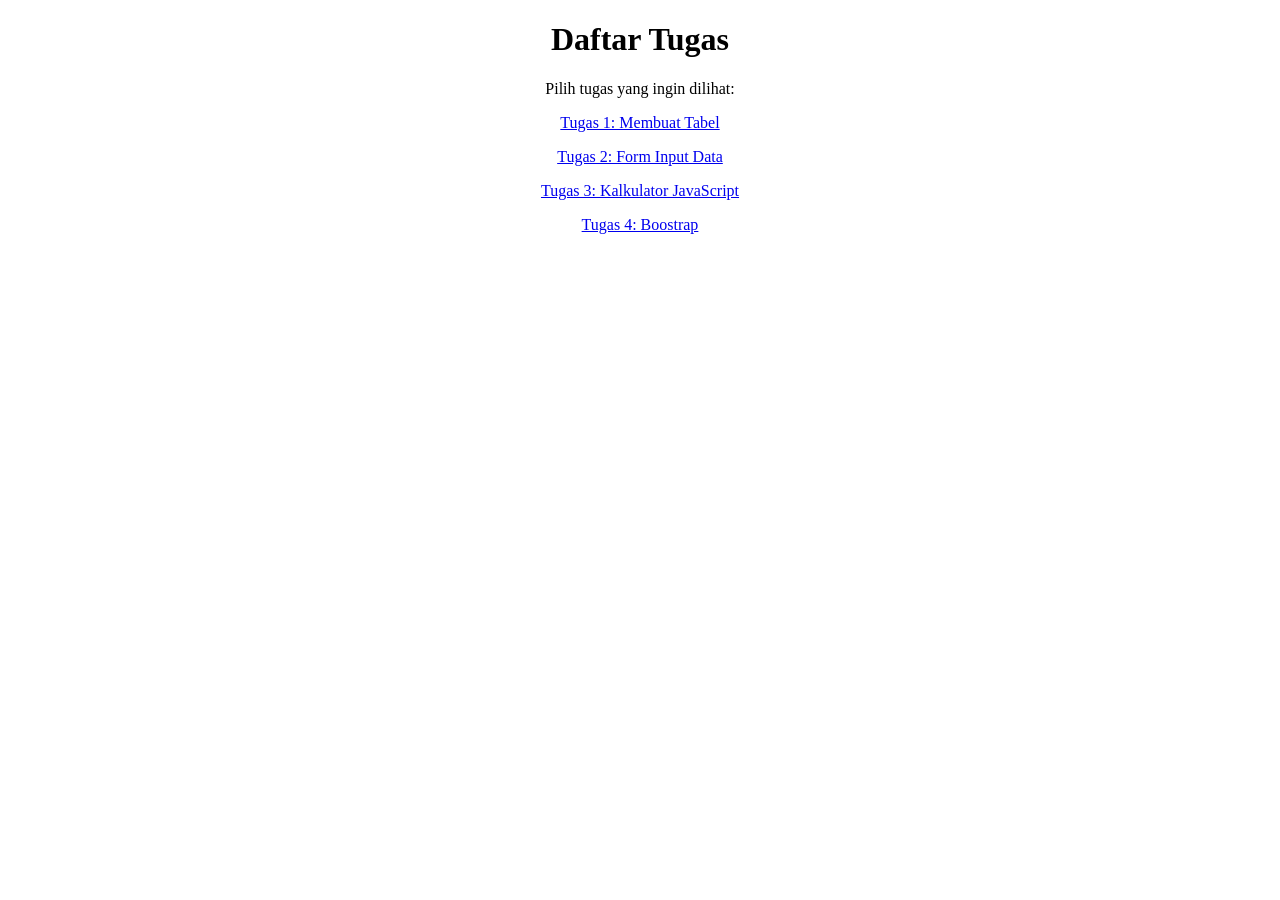
<file: index.html>
<!DOCTYPE html>
<html lang="id">
<head>
    <meta charset="UTF-8">
    <title>WEBSITE TUGAS PEMROGRAMAN Web</title>
    <style>
        body{
            text-align: center;
        }
        
    </style>
<body>

    <h1>Daftar Tugas</h1>
    <p>Pilih tugas yang ingin dilihat:</p>
     <p>
        <a href="tugas1.html">Tugas 1: Membuat Tabel</data></a>
    </p>
    <p>
        <a href="tugas2.html">Tugas 2: Form Input Data</data></a>
    </p>
    <p>
        <a href="tugas3.html">Tugas 3: Kalkulator JavaScript</a>
    </p>
    <p>
        <a href="tugas4.html">Tugas 4: Boostrap</a>
    </p>

</body>
</html>
</file>
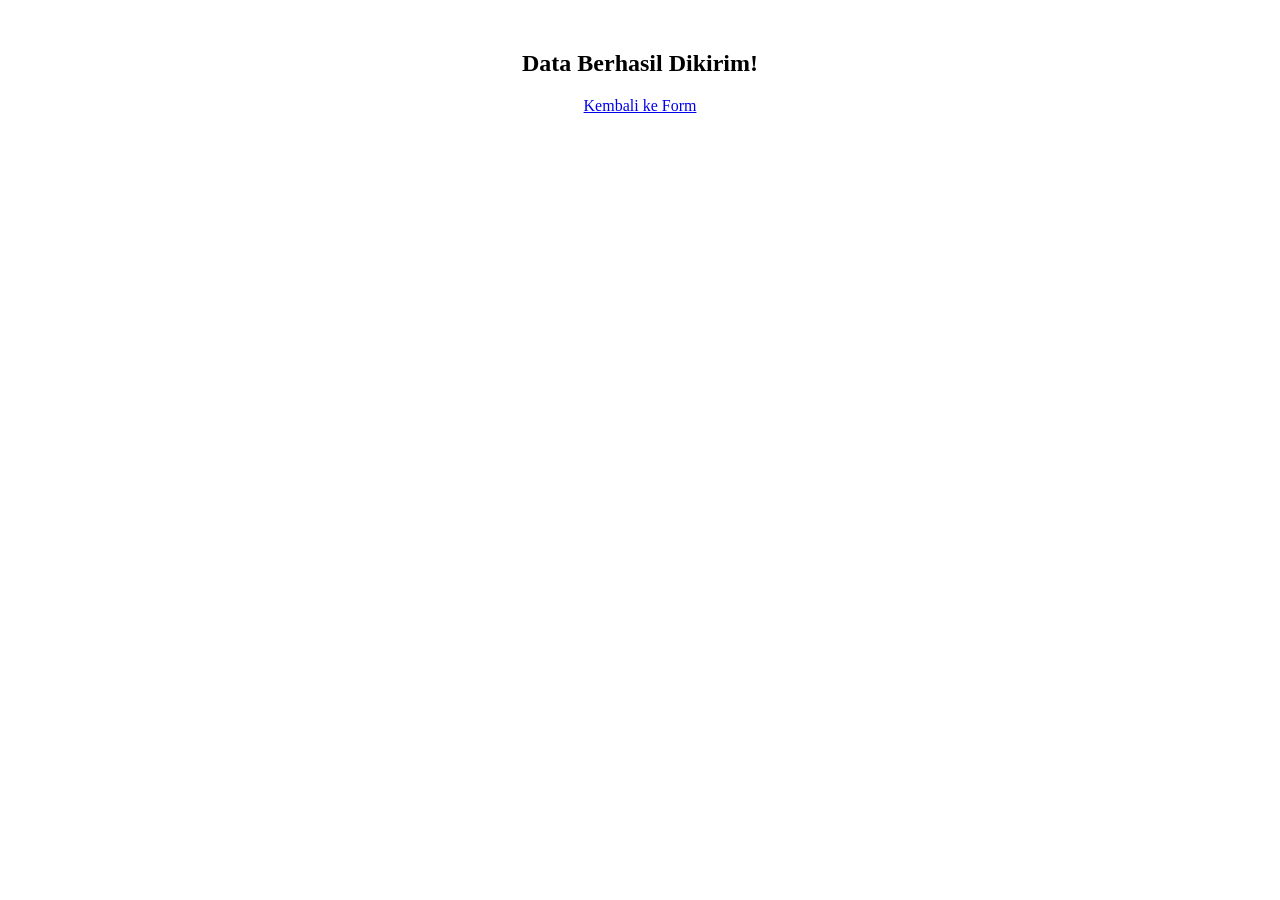
<file: sukses.html>
<!DOCTYPE html>
<html>
<head>
    <title>Sukses</title>
</head>
<body>
    <h2 style="text-align: center; margin-top: 50px;">Data Berhasil Dikirim!</h2>
    <p style="text-align: center;"><a href="tugas2.html">Kembali ke Form</a></p>
</body>
</html>
</file>
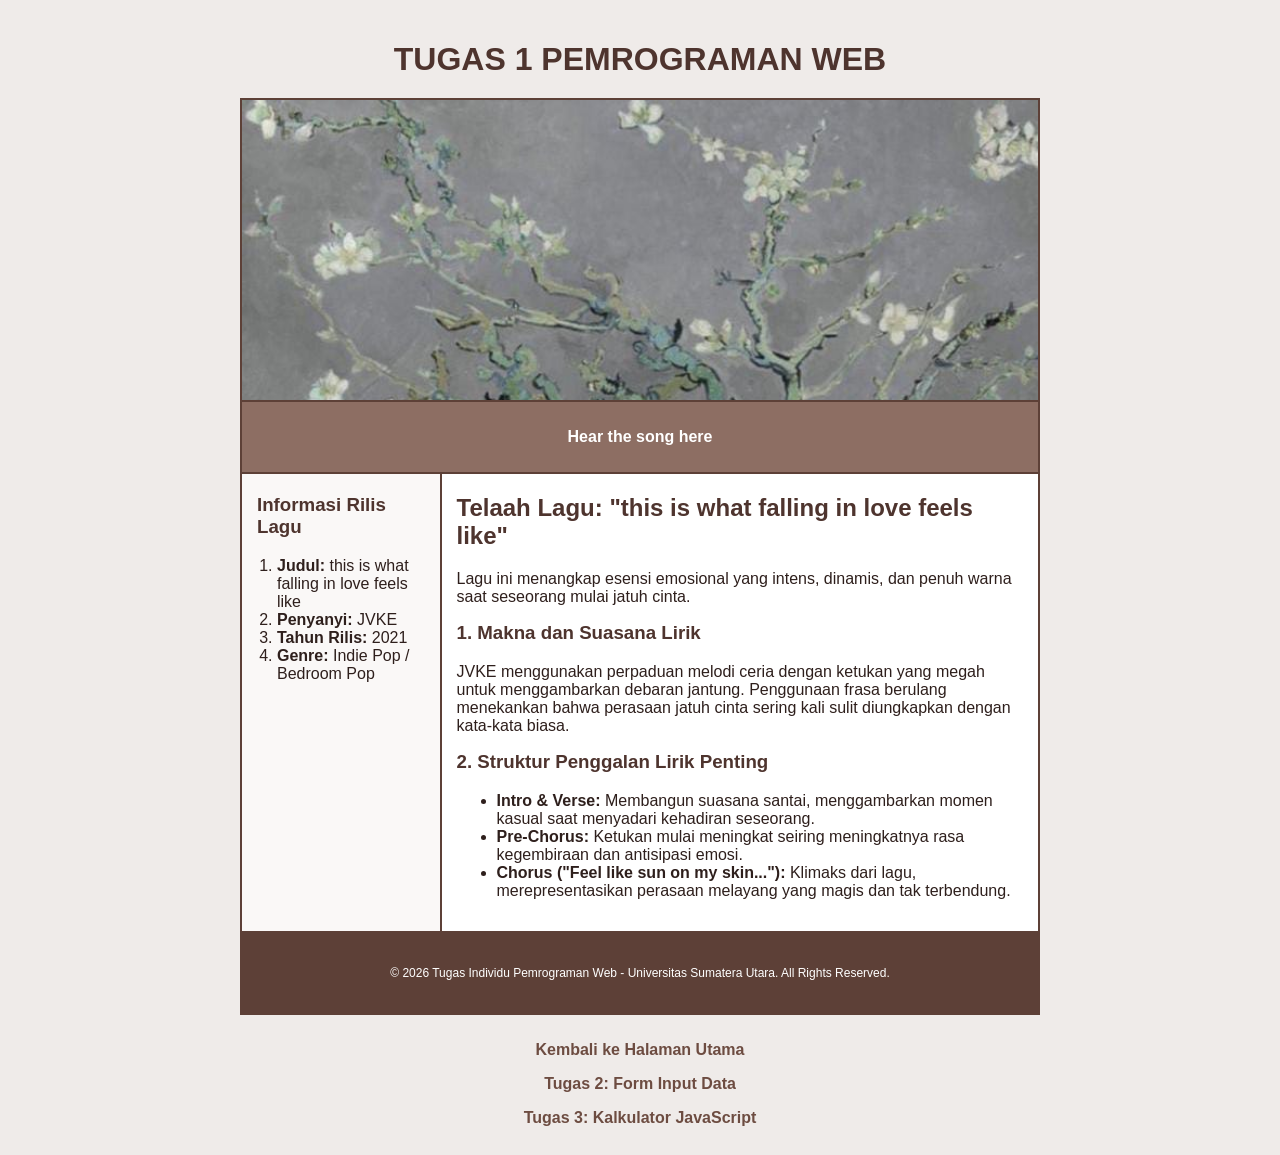
<file: tugas1.html>
<!DOCTYPE html>
<html lang="id"> 
<head>
    <meta charset="UTF-8">
    <meta name="viewport" content="width=device-width, initial-scale=1.0">
    <title>Tugas Membuat Tabel</title>
    <style>
        body {
            font-family: Arial, sans-serif;
            display: flex;
            justify-content: center;
            align-items: center;
            flex-direction: column;
            min-height: 100vh;
            margin: 0;
            background-color: #efebe9;
            padding: 20px;
        }

        h1 {
            text-align: center;
            color: #4e342e;
            margin-bottom: 20px;
        }

        table {
            width: 800px;
            border-collapse: collapse;
            background-color: #ffffff;
        }

        td {
            border: 2px solid #5d4037;
            color: #2e1f1c;
            padding: 15px;
        }

        .header-box {
            height: 100px;
            padding: 0;
        }

        .menu-box {
            height: 40px;
            text-align: center;
            background-color: #8d6e63;
        }

        .menu-box a {
            color: #ffffff;
            text-decoration: none;
            font-weight: bold;
        }

        .menu-box a:hover {
            text-decoration: underline;
        }

        .sidebar-box {
            width: 25%;
            height: 350px;
            vertical-align: top;
            background-color: #faf8f7;
        }

        .content-box {
            width: 75%;
            height: 350px;
            vertical-align: top;
            text-align: left;
        }

        .footer-box {
            height: 50px;
            text-align: center;
            background-color: #5d4037;
            color: #ffffff;
        }

        h2, h3 {
            color: #4e342e;
            margin-top: 5px;
        }

        .sidebar-box ol {
            padding-left: 20px;
        }

        .balik {
            font-family: Arial, sans-serif;
            text-align: center;
            margin: 8px 0;
        }

        .balik a {
            color: #6d4c41;
            text-decoration: none;
            font-weight: bold;
        }

        .balik a:hover {
            text-decoration: underline;
        }
    </style>
</head>
<body>

    <h1 style="text-align: center;">TUGAS 1 PEMROGRAMAN WEB</h1>

    <table>
        <tr>
            <td colspan="2" class="header-box">
                <img src="JVKE.jpeg" alt="cover JVKE" style="width: 100%; max-height: 300px; object-fit: cover; display: block;">
            </td>
        </tr>

        <tr>
            <td colspan="2" class="menu-box">
                <a href="https://youtu.be" target="_blank">Hear the song here</a>
            </td>
        </tr>

        <tr>
            <td class="sidebar-box">
                <h3>Informasi Rilis Lagu</h3>
                <ol>
                    <li><strong>Judul:</strong> this is what falling in love feels like</li>
                    <li><strong>Penyanyi:</strong> JVKE</li>
                    <li><strong>Tahun Rilis:</strong> 2021</li>
                    <li><strong>Genre:</strong> Indie Pop / Bedroom Pop</li>
                </ol>
            </td>

            <td class="content-box">
                <h2>Telaah Lagu: "this is what falling in love feels like"</h2>
                <p>Lagu ini menangkap esensi emosional yang intens, dinamis, dan penuh warna saat seseorang mulai jatuh cinta.</p>

                <h3>1. Makna dan Suasana Lirik</h3>
                <p>JVKE menggunakan perpaduan melodi ceria dengan ketukan yang megah untuk menggambarkan debaran jantung. Penggunaan frasa berulang menekankan bahwa perasaan jatuh cinta sering kali sulit diungkapkan dengan kata-kata biasa.</p>

                <h3>2. Struktur Penggalan Lirik Penting</h3>
                <ul>
                    <li><strong>Intro & Verse:</strong> Membangun suasana santai, menggambarkan momen kasual saat menyadari kehadiran seseorang.</li>
                    <li><strong>Pre-Chorus:</strong> Ketukan mulai meningkat seiring meningkatnya rasa kegembiraan dan antisipasi emosi.</li>
                    <li><strong>Chorus ("Feel like sun on my skin..."):</strong> Klimaks dari lagu, merepresentasikan perasaan melayang yang magis dan tak terbendung.</li>
                </ul>
            </td>
        </tr>

        <tr>
            <td colspan="2" class="footer-box">
                <p style="margin: 0; font-size: 12px;">&copy; 2026 Tugas Individu Pemrograman Web - Universitas Sumatera Utara. All Rights Reserved.</p>
            </td>
        </tr>
    </table>

    <br>

    <p class="balik"><a href="index.html">Kembali ke Halaman Utama</a></p>
    <p class="balik"><a href="tugas2.html">Tugas 2: Form Input Data</a></p>
    <p class="balik"><a href="tugas3.html">Tugas 3: Kalkulator JavaScript</a></p>

</body>
</html>
</file>
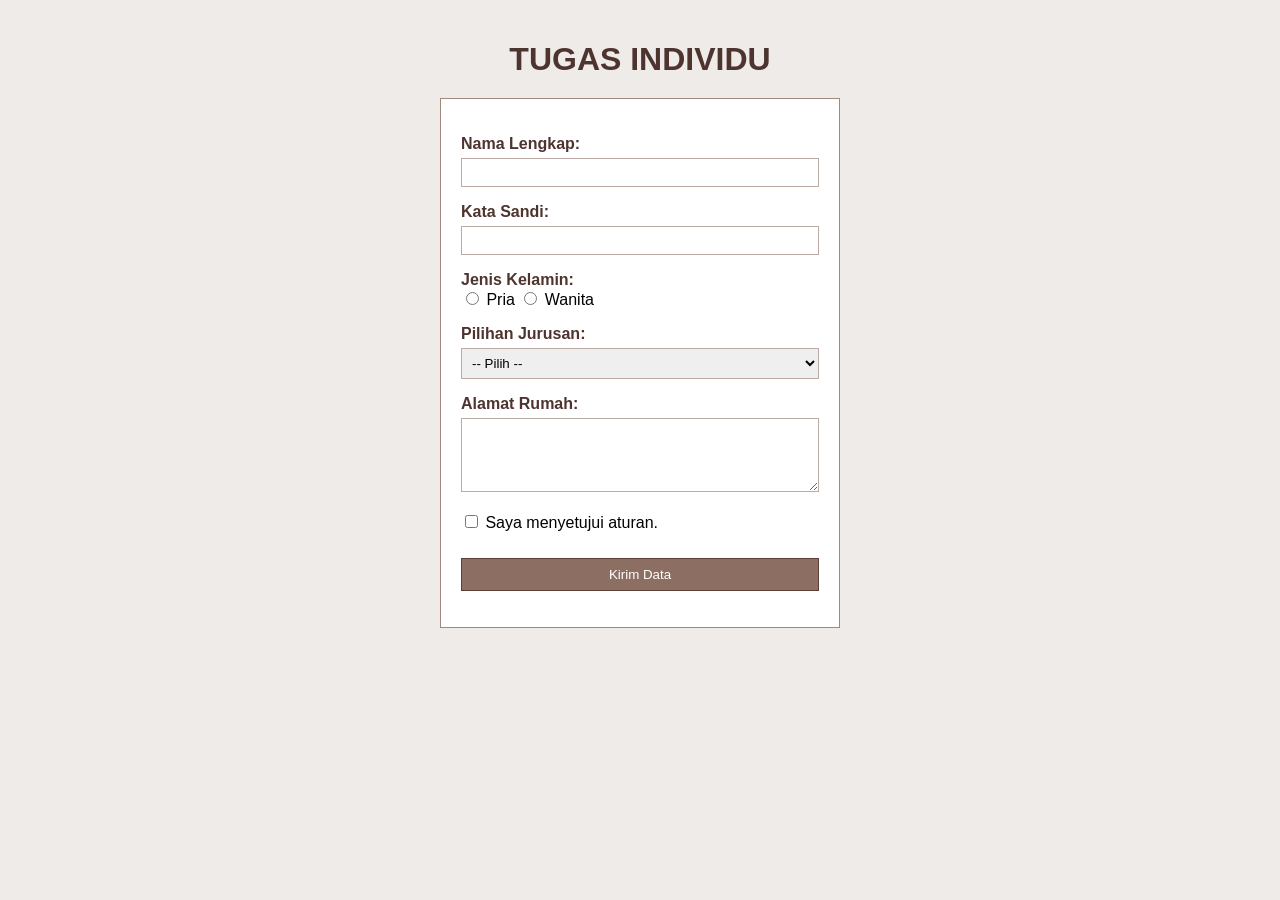
<file: Tugas2.html>
<!DOCTYPE html>
<html lang="id">
<head>
    <meta charset="UTF-8">
    <title>Tugas Individu - Form</title>
    
    <link rel="stylesheet" href="form.css">
</head>
<body>

    <h1 class="judul-tengah">TUGAS INDIVIDU</h1>

    <div class="kotak-form">
        <form action="#" method="POST">
            
            <p>
                <label>Nama Lengkap:</label><br>
                <input type="text" name="nama" class="input-teks">
            </p>
            
            <p>
                <label>Kata Sandi:</label><br>
                <input type="password" name="sandi" class="input-teks">
            </p>
            
            <p>
                <label>Jenis Kelamin:</label><br>
                <input type="radio" id="pria" name="gender" value="Pria"> Pria
                <input type="radio" id="wanita" name="gender" value="Wanita"> Wanita
            </p>
            
            <p>
                <label>Pilihan Jurusan:</label><br>
                <select name="jurusan" class="input-teks">
                    <option value="">-- Pilih --</option>
                    <option value="TI">Teknologi Informasi</option>
                    <option value="ILKOM">Ilmu Komputer</option>
                </select>
            </p>
            
            <p>
                <label>Alamat Rumah:</label><br>
                <textarea name="alamat" rows="4" class="input-teks"></textarea>
            </p>
            
            <p>
                <input type="checkbox" name="setuju"> Saya menyetujui aturan.
            </p>
            
            <p>
                <input type="submit" value="Kirim Data" class="tombol-submit">
            </p>
            
        </form>
    </div>

</body>
</html>
</file>
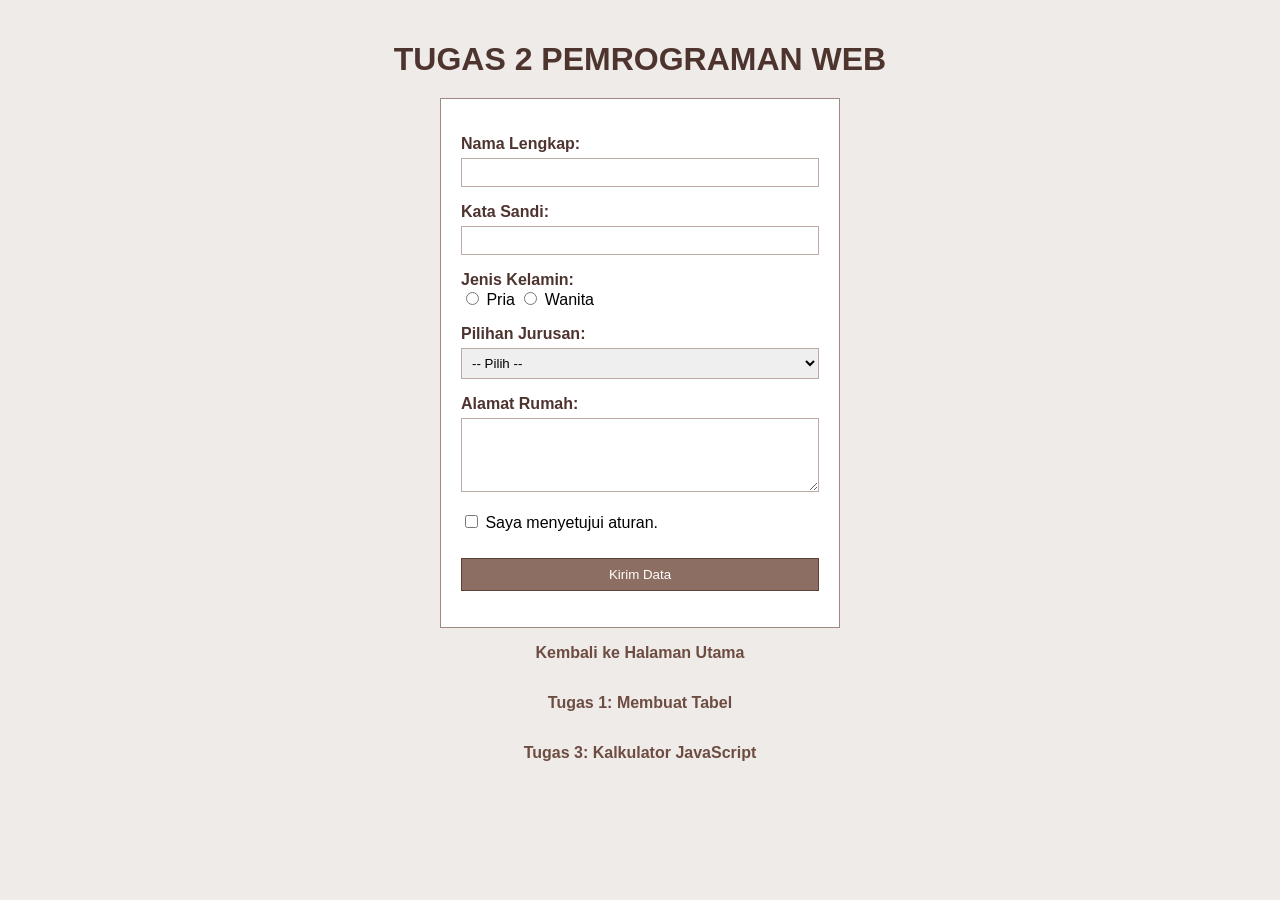
<file: tugas2.html>
<!DOCTYPE html>
<html lang="id">
<head>
    <meta charset="UTF-8">
    <title>Tugas Membuat Form Data Diri</title>
    
    <link rel="stylesheet" href="form.css">
    <style>
     .balik {
           font-family: Arial, sans-serif;
           text-align: center;
             
        }
    </style>    
</head>
<body>

    <h1 class="judul-tengah">TUGAS 2 PEMROGRAMAN WEB</h1>

    <div class="kotak-form">
       <form action="sukses.html" method="GET">
            
            <p>
                <label>Nama Lengkap:</label><br>
                <input type="text" name="nama" class="input-teks">
            </p>
            
            <p>
                <label>Kata Sandi:</label><br>
                <input type="password" name="sandi" class="input-teks">
            </p>
            
            <p>
                <label>Jenis Kelamin:</label><br>
                <input type="radio" id="pria" name="gender" value="Pria"> Pria
                <input type="radio" id="wanita" name="gender" value="Wanita"> Wanita
            </p>
            
            <p>
                <label>Pilihan Jurusan:</label><br>
                <select name="jurusan" class="input-teks">
                    <option value="">-- Pilih --</option>
                    <option value="TI">Teknologi Informasi</option>
                    <option value="ILKOM">Ilmu Komputer</option>
                </select>
            </p>
            
            <p>
                <label>Alamat Rumah:</label><br>
                <textarea name="alamat" rows="4" class="input-teks"></textarea>
            </p>
            
            <p>
                <input type="checkbox" name="setuju"> Saya menyetujui aturan.
            </p>
            
            <p>
                <input type="submit" value="Kirim Data" class="tombol-submit">
            </p>
            
        </form>
    </div>
    <p class="balik"><a href="index.html">Kembali ke  Halaman Utama</data></a></p>
     <p class="balik">
        <a href="tugas1.html">Tugas 1: Membuat Tabel</a>
    </p>
    <p class="balik">
        <a href="tugas3.html">Tugas 3: Kalkulator JavaScript</a>
    </p>
</body>
</html>
</file>
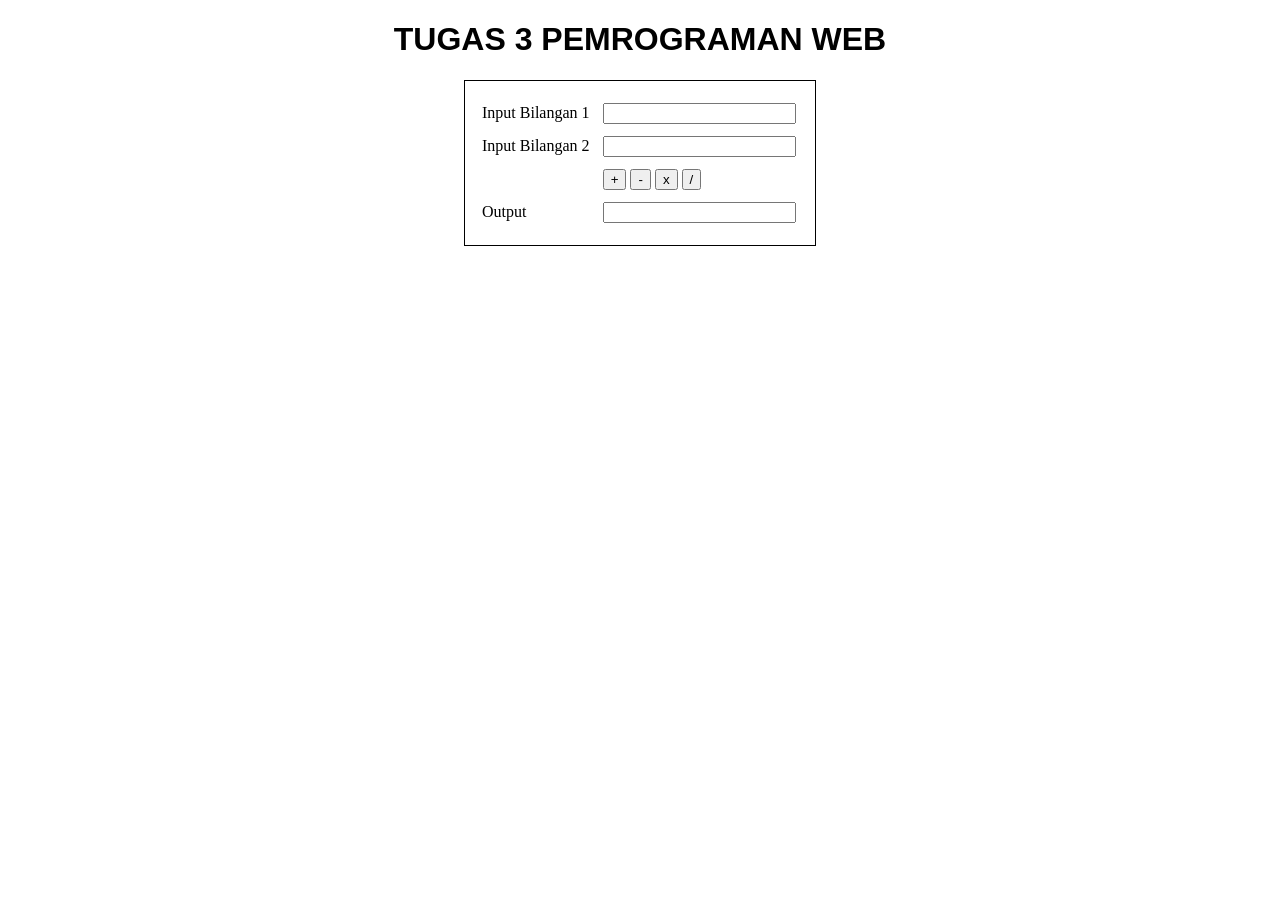
<file: Tugas3.html>
<!DOCTYPE html>
<html lang="id">
<head>
    <meta charset="UTF-8">
    <title>Tugas Membuat Kalkulator Sederhana</title>
    <style>
       
        .kotak-tugas {
            width: 320px;
            border: 1px solid #000000;
            padding: 15px;
            margin: 20px auto;
        }
        .tabel-form {
            width: 100%;
        }
        .tabel-form td {
            padding: 5px 0;
        }
        .input-lebar {
            width: 95%;
        }
        h1 {
           font-family: Arial, sans-serif;
           text-align: center;
            
        }
        
      
    </style>
</head>
<body>
  <h1>TUGAS 3 PEMROGRAMAN WEB</h1>
    <div class="kotak-tugas">
   
    <table class="tabel-form">
        <tr>
            <td>Input Bilangan 1</td>
            <td><input type="number" id="bil1" class="input-lebar"></td>
        </tr>
        <tr>
            <td>Input Bilangan 2</td>
            <td><input type="number" id="bil2" class="input-lebar"></td>
        </tr>
        <tr>
            <td></td>
            <td>
                <button onclick="hitung('+')">+</button>
                <button onclick="hitung('-')">-</button>
                <button onclick="hitung('*')">x</button>
                <button onclick="hitung('/')">/</button>
            </td>
        </tr>
        <tr>
            <td>Output</td>
            <td><input type="text" id="output" class="input-lebar" readonly></td>
        </tr>
    </table>
</div>

<script>
    function hitung(operator) {
        let val1 = parseFloat(document.getElementById('bil1').value);
        let val2 = parseFloat(document.getElementById('bil2').value);
        let hasil = 0;

        if (isNaN(val1) || isNaN(val2)) {
            alert("Silakan isi kedua input bilangan terlebih dahulu!");
            return;
        }

        if (operator === '+') {
            hasil = val1 + val2;
        } else if (operator === '-') {
            hasil = val1 - val2;
        } else if (operator === '*') {
            hasil = val1 * val2;
        } else if (operator === '/') {
            if (val2 === 0) {
                alert("Bilangan kedua tidak boleh 0 untuk pembagian!");
                return;
            }
            hasil = val1 / val2;
        }

        document.getElementById('output').value = hasil;
    }
        
</script>
 

</body>
</html>
</file>
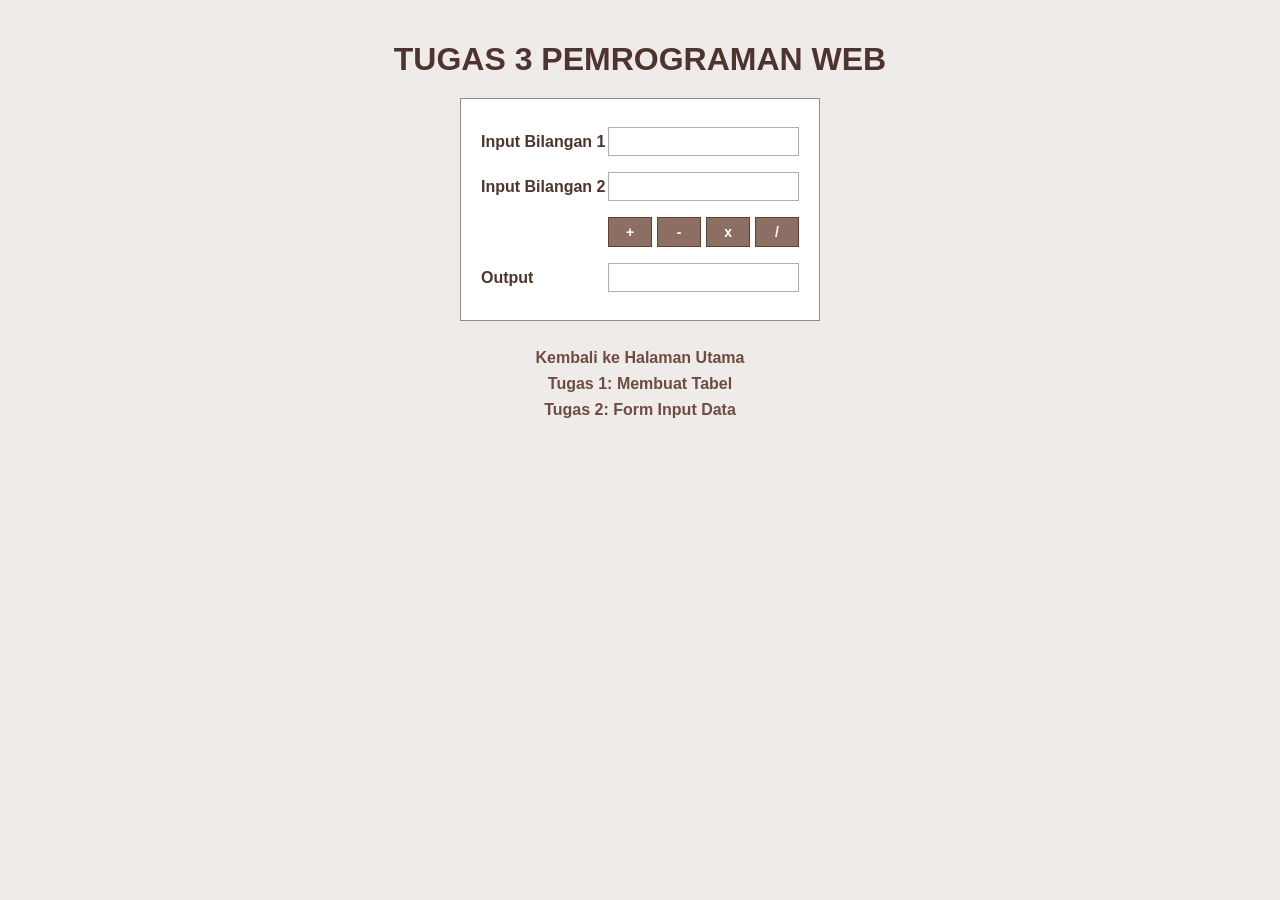
<file: tugas3.html>
<!DOCTYPE html>
<html lang="id">
<head>
    <meta charset="UTF-8">
    <title>Tugas Membuat Kalkulator Sederhana</title>
    <style>
        body {
            font-family: Arial, sans-serif;
            background-color: #efebe9;
            margin: 0;
            padding: 20px;
            display: flex;
            flex-direction: column;
            align-items: center;
        }

        h1 {
            text-align: center;
            color: #4e342e;
            margin-bottom: 20px;
        }
       
        .kotak-tugas {
            width: 360px;
            border: 1px solid #a1887f;
            background-color: #ffffff;
            padding: 20px;
            box-sizing: border-box;
        }

        .tabel-form {
            width: 100%;
            border-collapse: collapse;
        }

        .tabel-form td {
            padding: 8px 0;
            color: #4e342e;
            font-weight: bold;
            vertical-align: middle;
        }

        .tabel-form td:first-child {
            width: 40%;
        }

        .tabel-form td:last-child {
            width: 60%;
        }

        .input-lebar {
            width: 100%;
            padding: 6px;
            border: 1px solid #bcaaa4;
            box-sizing: border-box;
        }

        .btn-container {
            display: flex;
            gap: 5px;
        }

        button {
            flex: 1;
            background-color: #8d6e63;
            color: white;
            border: 1px solid #5d4037;
            padding: 6px 0;
            cursor: pointer;
            font-weight: bold;
            font-size: 14px;
        }

        button:hover {
            background-color: #70554c;
        }

        .container-balik {
            margin-top: 20px;
            text-align: center;
        }

        .balik {
            margin: 8px 0;
        }

        .balik a {
            color: #6d4c41;
            text-decoration: none;
            font-weight: bold;
        }

        .balik a:hover {
            text-decoration: underline;
        }
    </style>
</head>
<body>

    <h1>TUGAS 3 PEMROGRAMAN WEB</h1>
    
    <div class="kotak-tugas">
        <table class="tabel-form">
            <tr>
                <td>Input Bilangan 1</td>
                <td><input type="number" id="bil1" class="input-lebar"></td>
            </tr>
            <tr>
                <td>Input Bilangan 2</td>
                <td><input type="number" id="bil2" class="input-lebar"></td>
            </tr>
            <tr>
                <td></td>
                <td>
                    <div class="btn-container">
                        <button onclick="hitung('+')">+</button>
                        <button onclick="hitung('-')">-</button>
                        <button onclick="hitung('*')">x</button>
                        <button onclick="hitung('/')">/</button>
                    </div>
                </td>
            </tr>
            <tr>
                <td>Output</td>
                <td><input type="text" id="output" class="input-lebar" readonly></td>
            </tr>
        </table>
    </div>

    <div class="container-balik">
        <p class="balik"><a href="index.html">Kembali ke Halaman Utama</a></p>
        <p class="balik"><a href="tugas1.html">Tugas 1: Membuat Tabel</a></p>
        <p class="balik"><a href="tugas2.html">Tugas 2: Form Input Data</a></p>
    </div>

    <script>
        function hitung(operator) {
            let val1 = parseFloat(document.getElementById('bil1').value);
            let val2 = parseFloat(document.getElementById('bil2').value);
            let hasil = 0;

            if (isNaN(val1) || isNaN(val2)) {
                alert("Silakan isi kedua input bilangan terlebih dahulu!");
                return;
            }

            if (operator === '+') {
                hasil = val1 + val2;
            } else if (operator === '-') {
                hasil = val1 - val2;
            } else if (operator === '*') {
                hasil = val1 * val2;
            } else if (operator === '/') {
                if (val2 === 0) {
                    alert("Bilangan kedua tidak boleh 0 untuk pembagian!");
                    return;
                }
                hasil = val1 / val2;
            }

            document.getElementById('output').value = hasil;
        }
    </script>

</body>
</html>
</file>
<file: form.css>
body {
    font-family: Arial, sans-serif;
    background-color: #efebe9;
    margin: 0;
    padding: 20px;
    display: flex;
    flex-direction: column;
    align-items: center;
}


.judul-tengah {
    text-align: center;
    margin-bottom: 20px;
    color: #4e342e;
}


.kotak-form {
    width: 400px;
    background-color: #ffffff; 
    border: 1px solid #a1887f; 
    padding: 20px;
    box-sizing: border-box;
}


label {
    font-weight: bold;
    color: #4e342e;
}

.input-teks {
    width: 100%;
    padding: 6px;
    margin-top: 5px;
    border: 1px solid #bcaaa4; 
    box-sizing: border-box; 
}


.tombol-submit {
    width: 100%;
    padding: 8px;
    background-color: #8d6e63;
    color: white; 
    border: 1px solid #5d4037;
    cursor: pointer;
    margin-top: 10px;
}


.tombol-submit:hover {
    background-color: #70554c;
}


.balik a {
    color: #6d4c41;
    text-decoration: none;
    font-weight: bold;
}

.balik a:hover {
    text-decoration: underline; 
}
</file>
